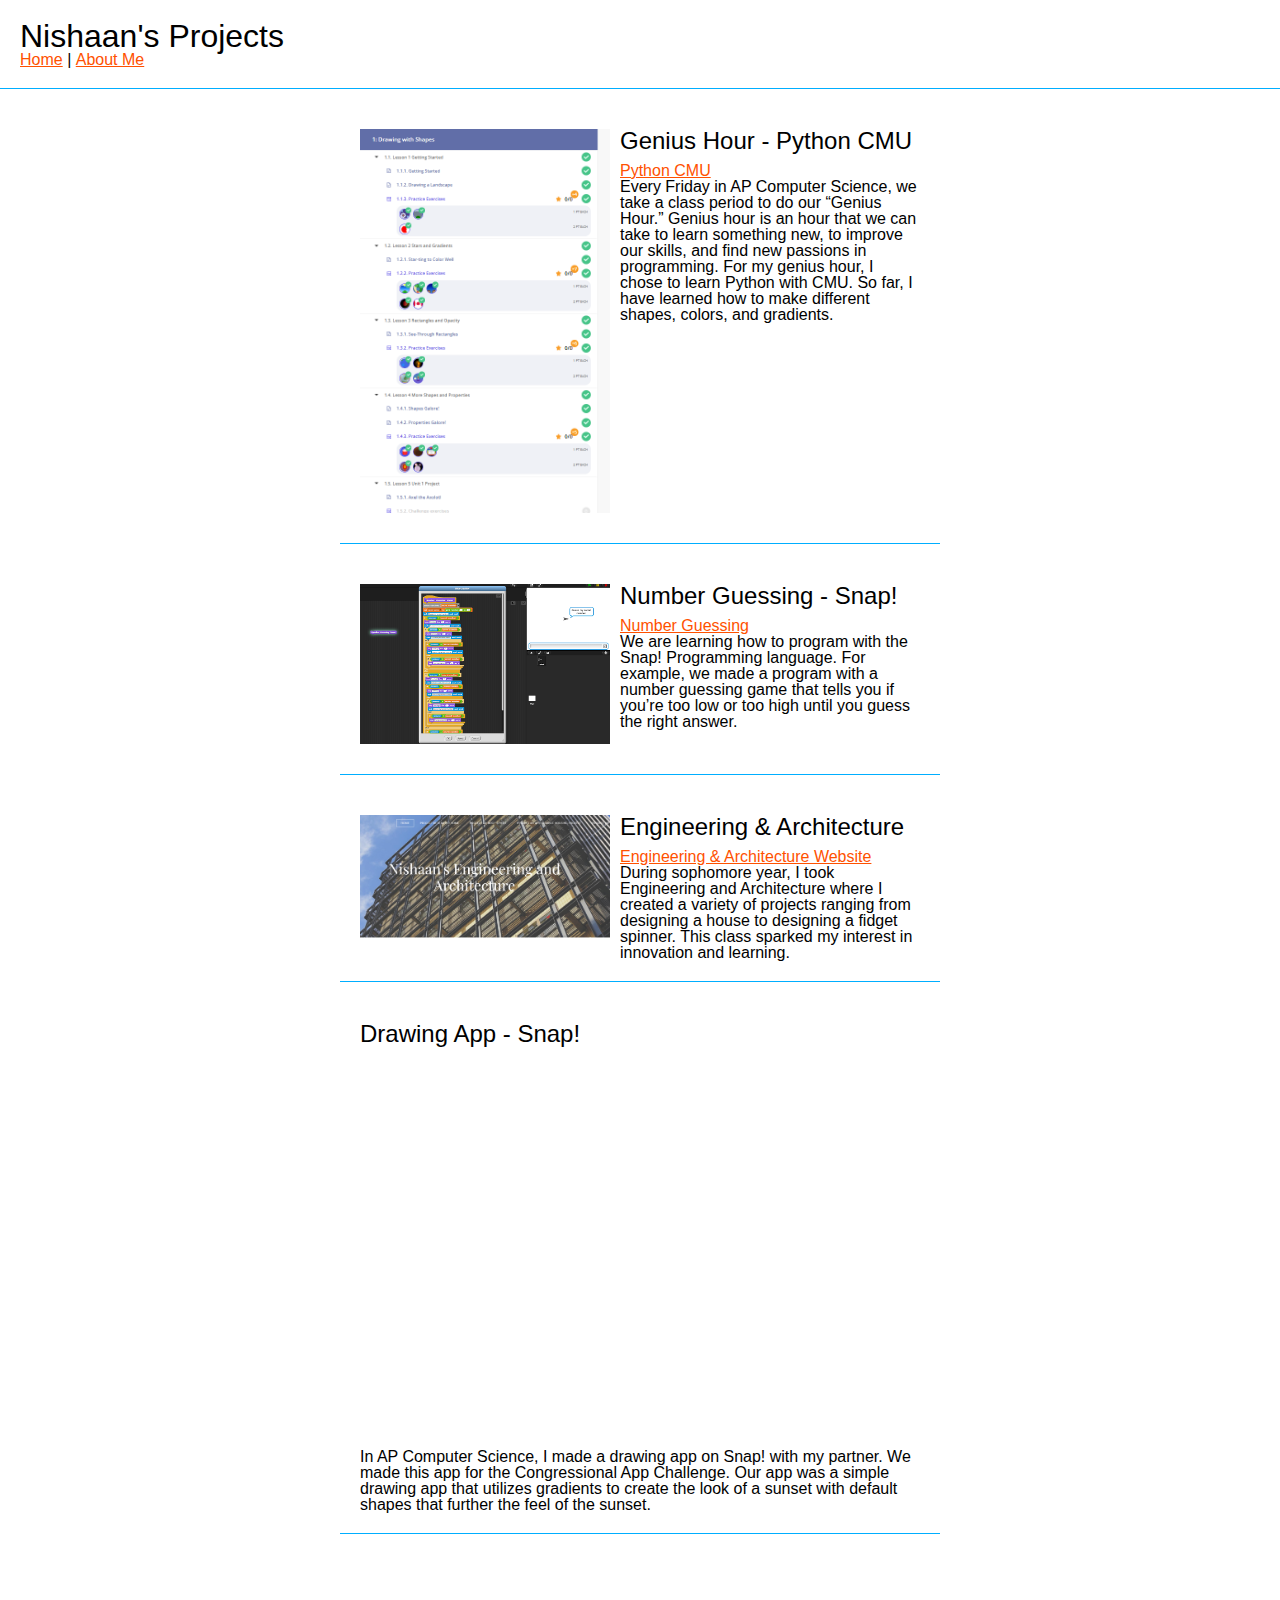
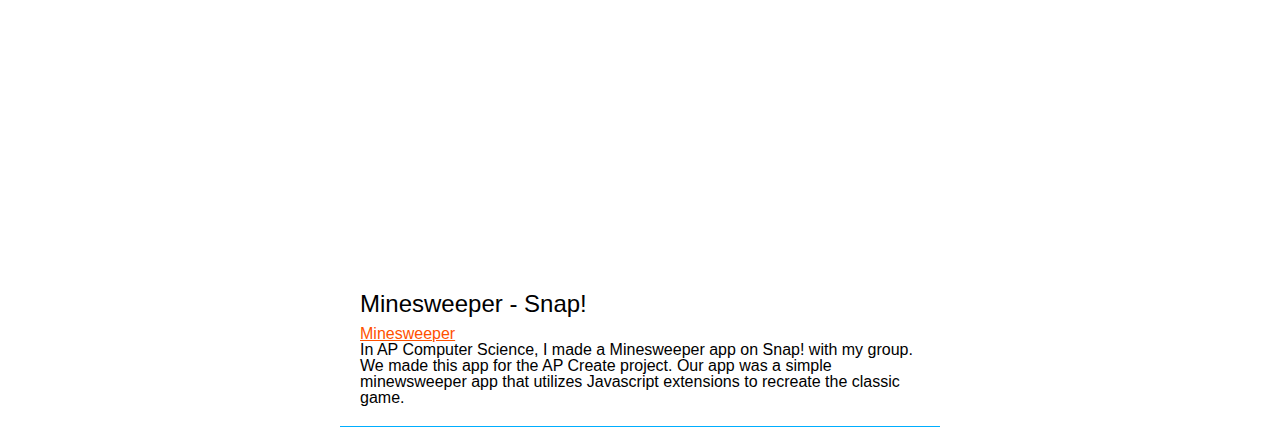
<file: index.html>
<!DOCTYPE html>
<html>
  <head>
    <meta charset="utf-8">
    <meta name="viewport" content="width=device-width">
    <title>Nishaan's Project</title>
    <link href="reset.css" rel="stylesheet" type="text/css" />
    <link href="style.css" rel="stylesheet" type="text/css" />
    <link rel="apple-touch-icon" sizes="180x180" href="root/apple-touch-icon.png">
    <link rel="icon" type="image/png" sizes="32x32" href="root/favicon-32x32.png">
    <link rel="icon" type="image/png" sizes="16x16" href="root/favicon-16x16.png">
    <link rel="manifest" href="root/site.webmanifest">
  </head>
  <body>
    <header>
      <h1>Nishaan's Projects</h1>
      <nav>
        <ul>
          <li><a href="index.html">Home</a></li>
          <li>|</li>
          <li><a href="aboutme.html">About Me</a></li>
        </ul>
      </nav>
    </header>
    <div id="project-container">
      <!-- start of project template -->
      <div class="project">
        <img src="img/geniushour.PNG" alt="Genius hour CMU" />
        <h2>Genius Hour - Python CMU</h2>
        <p><a href="https://academy.cs.cmu.edu/course/cs0-21">Python CMU</p></a>
        <p>Every Friday in AP Computer Science, we take a class period to do our “Genius Hour.” Genius hour is an hour that we can take to learn something new, to improve our skills, and find new passions in programming. For my genius hour, I chose to learn Python with CMU. So far, I have learned how to make different shapes, colors, and gradients.</p>
        <div class="clear"></div>
      </div>
      <!-- end of project template -->
      <div class="project">
        <img src="img/snap.PNG" alt="Snap!" />
        <h2>Number Guessing - Snap!</h2>
        <p><a href="https://snap.berkeley.edu/snap/snap.html#present:Username=nsahota&ProjectName=U2L1-NumberGuessing">Number Guessing</p></a>
        <p>We are learning how to program with the Snap! Programming language. For example, we made a program with a number guessing game that tells you if you’re too low or too high until you guess the right answer.</p>
        <div class="clear"></div>
      </div>
      <div class="project">
        <img src="img/eanda.PNG" alt="Engineering & Architecture" />
        <h2>Engineering & Architecture</h2>
        <p><a href="https://ns09.weebly.com/">Engineering & Architecture Website</p></a>
        <p>During sophomore year, I took Engineering and Architecture where I created a variety of projects ranging from designing a house to designing a fidget spinner. This class sparked my interest in innovation and learning.</p>
        <div class="clear"></div>
      </div>
      <div class="project">
        <h2>Drawing App - Snap!</h2>
        <iframe
          allowfullscreen allow="geolocation; microphone; camera"
          src="https://snap.berkeley.edu/embed?project=Drawing%20App%202&user=nsahota&   showTitle=true&showAuthor=true&editButton=true&pauseButton=true"
          width="480" height="390" frameBorder=0>
        </iframe>
        <p>In AP Computer Science, I made a drawing app on Snap! with my partner. We made this app for the Congressional App Challenge. Our app was a simple drawing app that utilizes gradients to create the look of a sunset with default shapes that further the feel of the sunset.</p>
        <div class="clear"></div>
      </div>
      <div class="project">
        <iframe width="560" height="315" src="https://www.youtube.com/embed/aaiVzUUzglI" title="YouTube video player" frameborder="0" allow="accelerometer; autoplay; clipboard-write; encrypted-media; gyroscope; picture-in-picture" allowfullscreen></iframe>
        <h2>Minesweeper - Snap!</h2>
        <p><a href="https://snap.berkeley.edu/snap/snap.html#present:Username=pitta542&ProjectName=Minesweeper">Minesweeper</p></a>
        <p>In AP Computer Science, I made a Minesweeper app on Snap! with my group. We made this app for the AP Create project. Our app was a simple minewsweeper app that utilizes Javascript extensions to recreate the classic game.</p>
        <div class="clear"></div>
      </div>
    </div>
  </body>
</html>
</file>
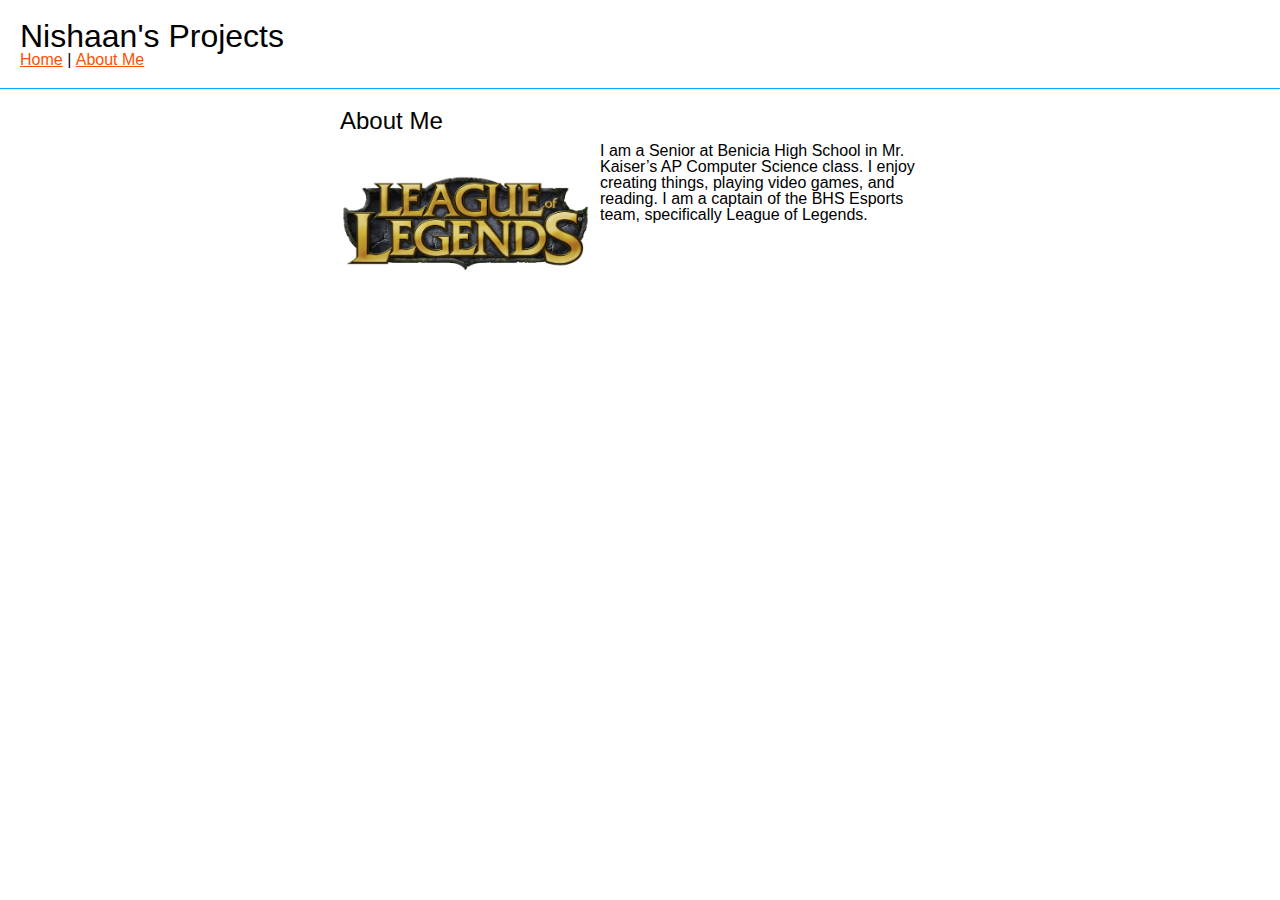
<file: aboutme.html>
<!DOCTYPE html>
<html>
  <head>
    <meta charset="utf-8">
    <meta name="viewport" content="width=device-width">
    <title>Nishaan's Project</title>
    <link href="reset.css" rel="stylesheet" type="text/css" />
    <link href="style.css" rel="stylesheet" type="text/css" />
  </head>
  <body>
    <header>
      <h1>Nishaan's Projects</h1>
      <nav>
        <ul>
          <li><a href="index.html">Home</a></li>
          <li>|</li>
          <li><a href="aboutme.html">About Me</a></li>
        </ul>
      </nav>
    </header>
      <div id="aboutme">
        <h2>About Me</h2>
        <img src="img/lol.png" alt="League" />
        <p>I am a Senior at Benicia High School in Mr. Kaiser’s AP Computer Science class. I enjoy creating things, playing video games, and reading. I am a captain of the BHS Esports team, specifically League of Legends.</p>
      </div>  
  </body>
</html>
</file>
<file: style.css>
body {
  font-family: sans-serif
}

a {
  color: rgb(255, 81, 0);

}

a:hover {
  color: #00AEFF
}

header {
  margin-bottom: 20px;
  padding: 20px;
  border-bottom: 1px solid rgb(0, 174, 255);
}

header h1 {
  font-size: 2em;
}

header nav ul li{
  display: inline;
}

.clear {
  clear: both;
}

#project-container, #aboutme {
  margin: 0 auto;
  width: 90%;
  max-width: 600px;
}

.project {
  margin-bottom: 20px;
  padding: 20px;
  border-bottom: 1px solid rgb(0, 174, 255);
}

.project img, #aboutme img {
  width: 250px;
  float: left;
  margin-right: 10px;
  margin-bottom: 10px;
}

.project h2, #aboutme h2 {
  font-size: 1.5em;
  margin-bottom: 10px;
}
</file>
